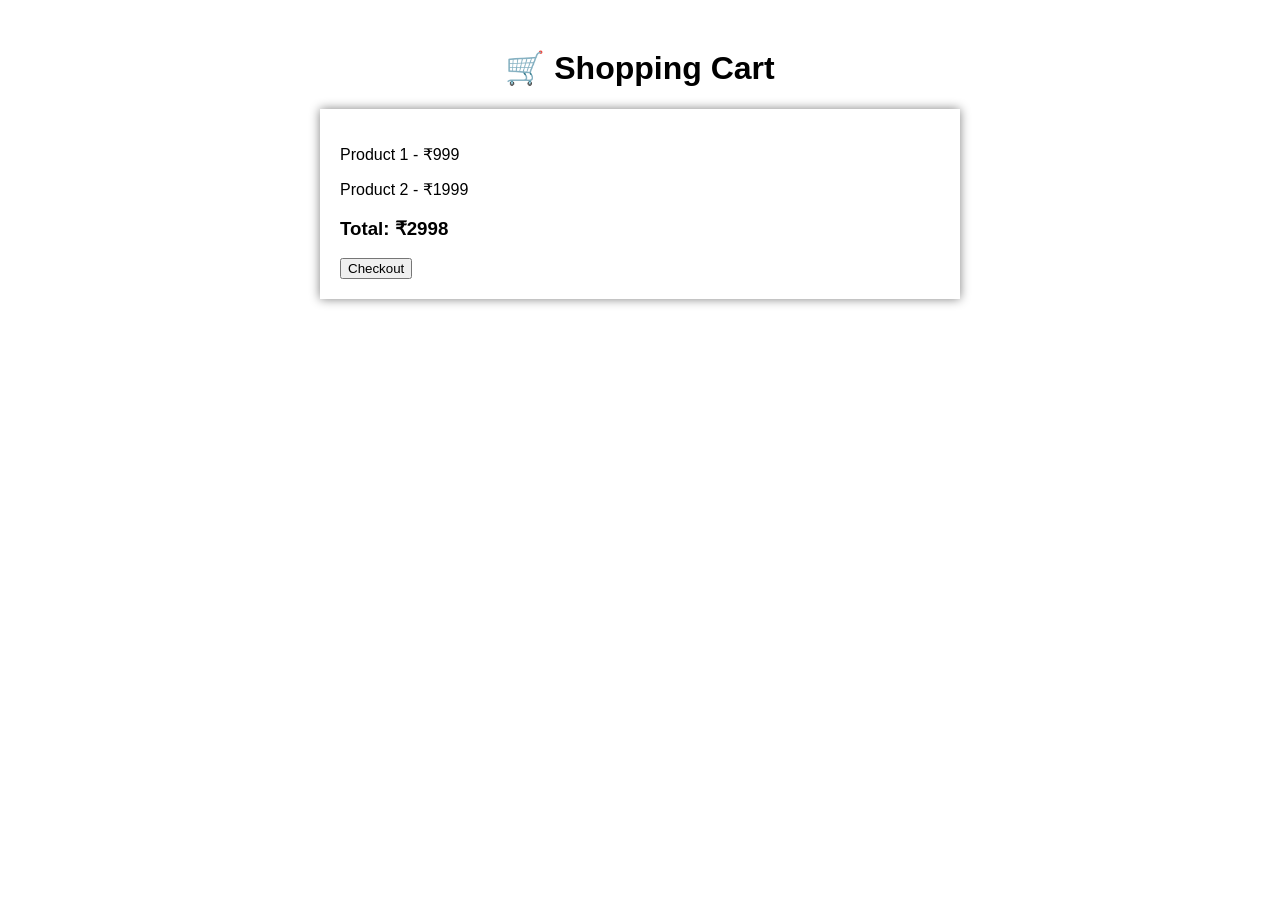
<file: cart.html>
<!DOCTYPE html>
<html>
<head>
<title>Shopping Cart</title>

<style>

body{
font-family:Arial;
padding:20px;
}

h1{
text-align:center;
}

.cart-box{
max-width:600px;
margin:auto;
padding:20px;
box-shadow:0 0 10px gray;
}

</style>

</head>

<body>

<h1>🛒 Shopping Cart</h1>

<div class="cart-box">

<p>Product 1 - ₹999</p>

<p>Product 2 - ₹1999</p>

<h3>Total: ₹2998</h3>

<button>Checkout</button>

</div>

</body>
</html>
</file>
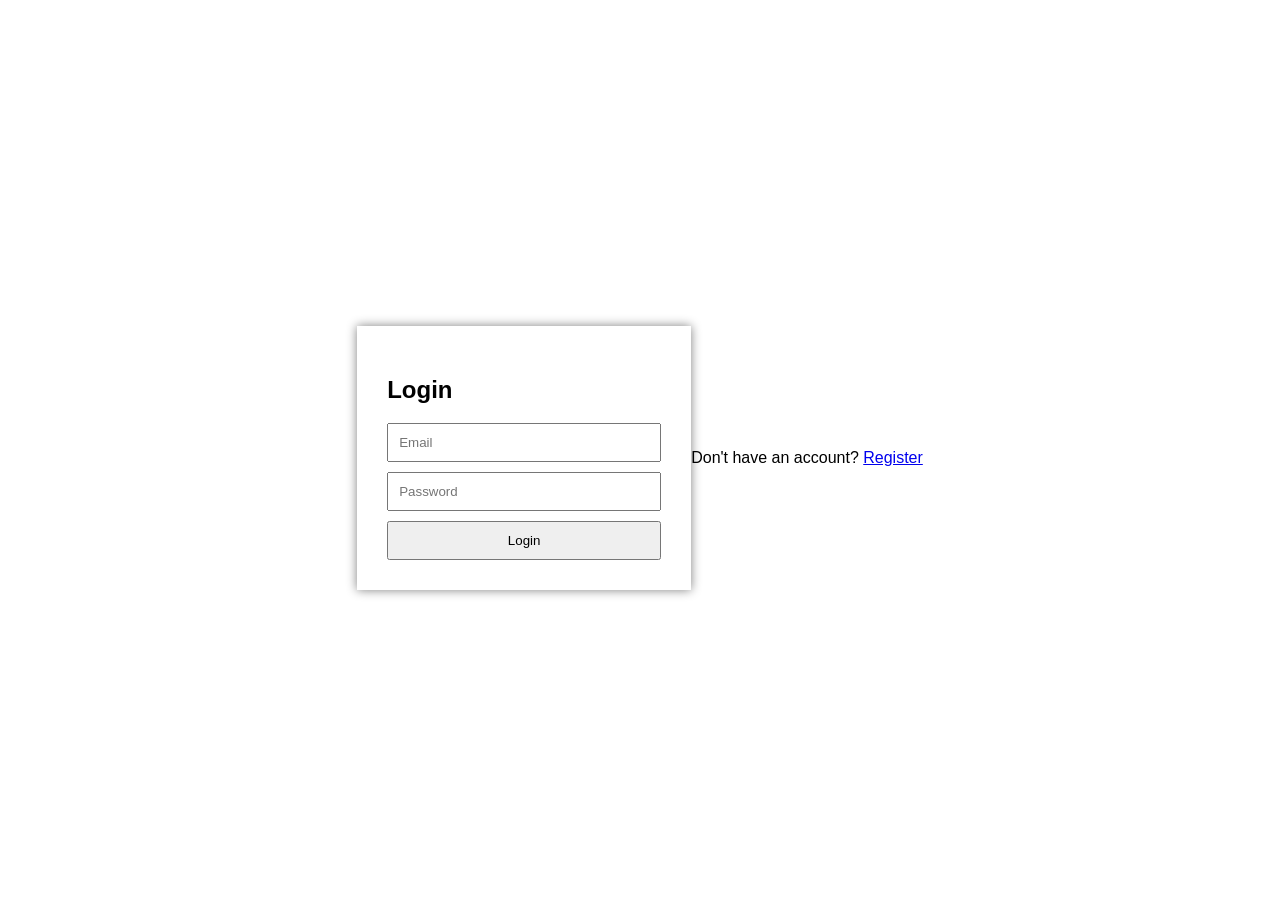
<file: login.html>
<!DOCTYPE html>
<html>
<head>
<title>Login</title>
<style>
body{
font-family:Arial;
display:flex;
justify-content:center;
align-items:center;
height:100vh;
}

.box{
padding:30px;
box-shadow:0 0 10px gray;
}

input{
display:block;
margin:10px 0;
padding:10px;
width:250px;
}

button{
padding:10px;
width:100%;
}
</style>
</head>
<body>

<div class="box">
<h2>Login</h2>

<input type="email" placeholder="Email">

<input type="password" placeholder="Password">

<button>Login</button>
</div>

</body>
</html>
<p>
Don't have an account?
<a href="register.html">Register</a>
</p>
</file>
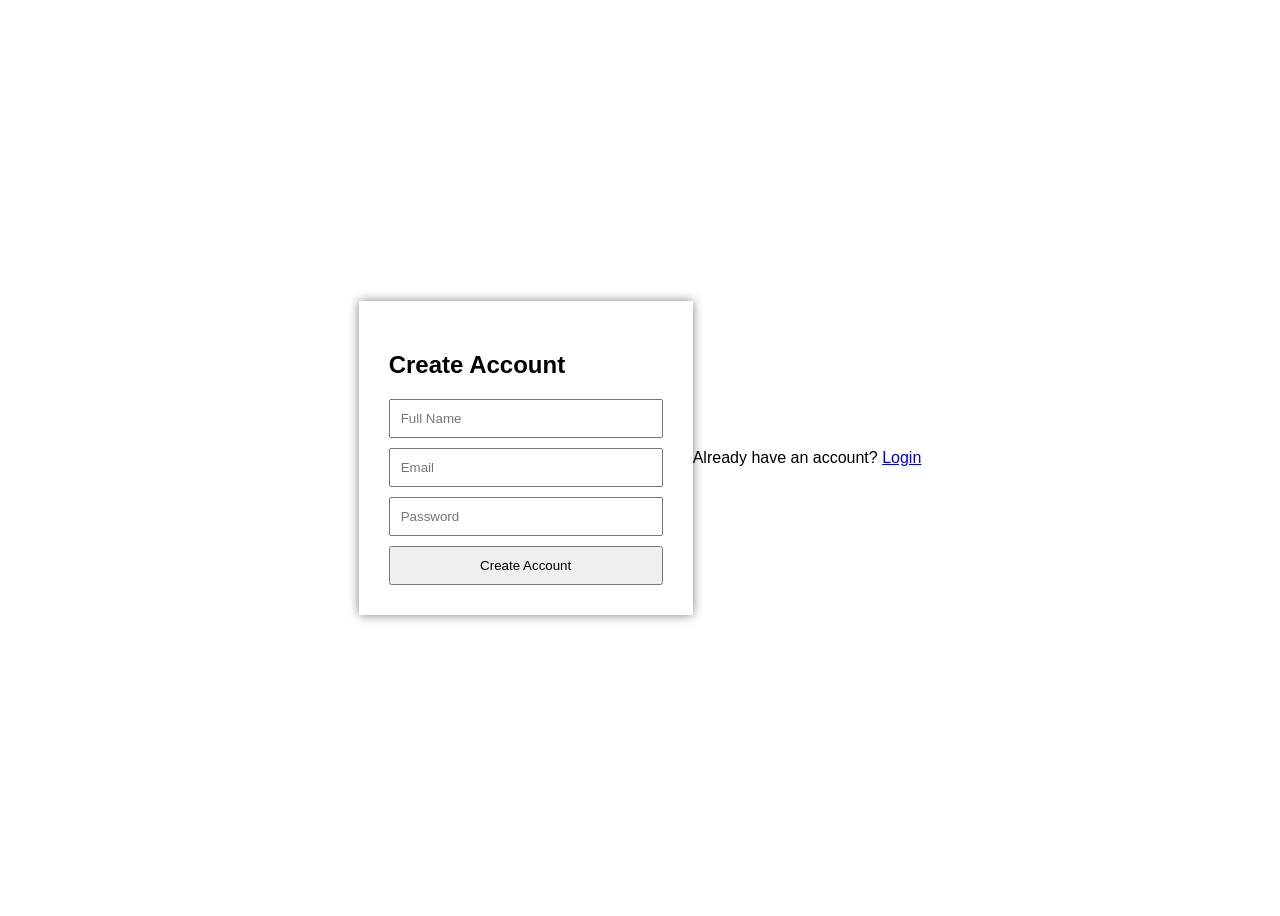
<file: register.html>
<!DOCTYPE html>
<html>
<head>
<title>Register</title>

<style>

body{
font-family:Arial;
display:flex;
justify-content:center;
align-items:center;
height:100vh;
}

.box{
padding:30px;
box-shadow:0 0 10px gray;
}

input{
display:block;
margin:10px 0;
padding:10px;
width:250px;
}

button{
padding:10px;
width:100%;
}

</style>
</head>

<body>

<div class="box">

<h2>Create Account</h2>

<input type="text" placeholder="Full Name">

<input type="email" placeholder="Email">

<input type="password" placeholder="Password">

<button>Create Account</button>

</div>

</body>
</html>
<p>
Already have an account?
<a href="login.html">Login</a>
</p>
</file>
